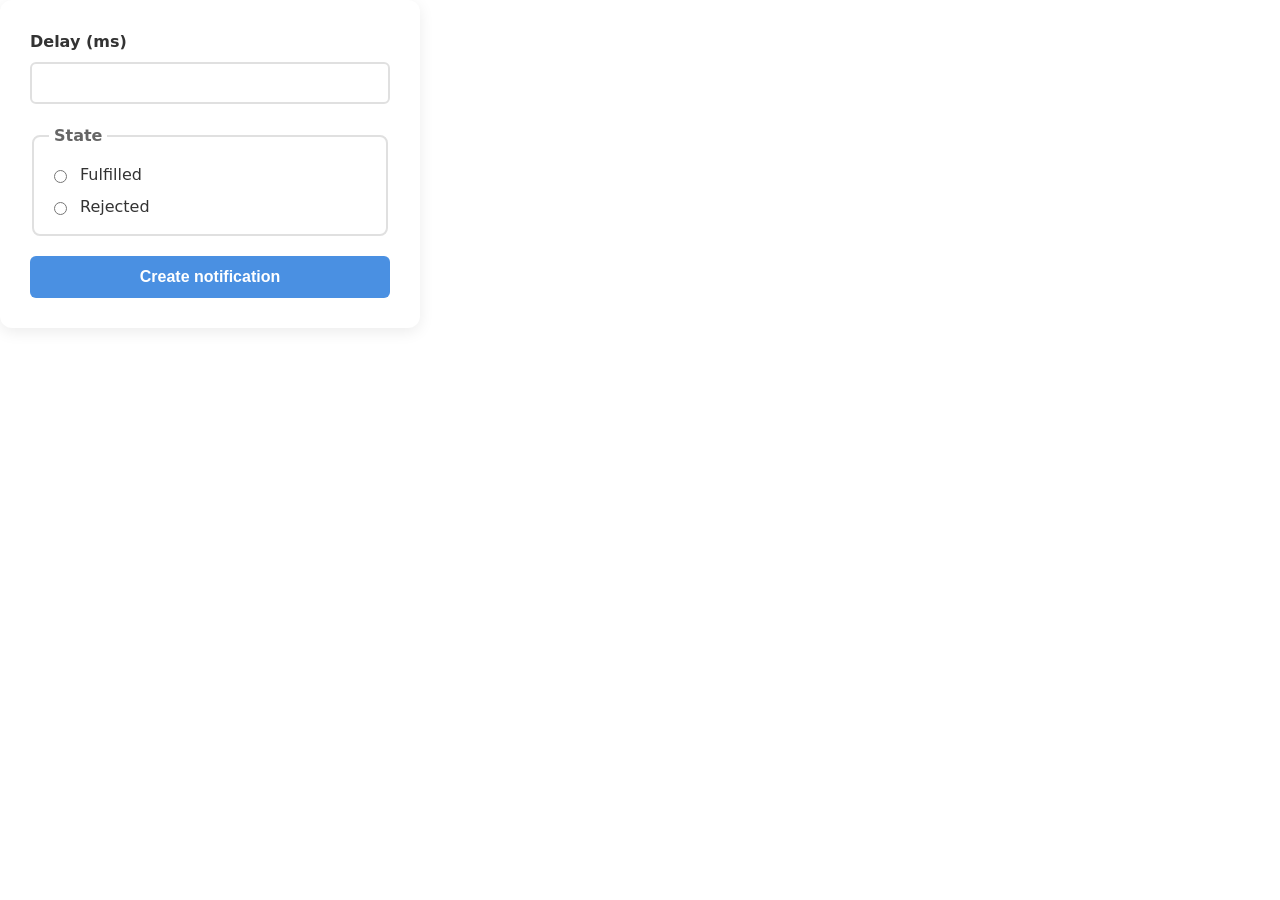
<file: src/02-snackbar.html>
<!doctype html>
<html lang="en">
  <head>
    <meta charset="UTF-8" />
    <meta name="viewport" content="width=device-width, initial-scale=1.0" />
    <title>SnackBar App</title>
    <link rel="stylesheet" href="./css/styles.css" />
  </head>
  <body>
    <script type="module" src="./js/02-snackbar.js"></script>
    <main>
      <form class="form">
        <label>
          Delay (ms)
          <input class="number" type="number" name="delay" required />
        </label>

        <fieldset>
          <legend>State</legend>
          <label>
            <input type="radio" name="state" value="fulfilled" required />
            Fulfilled
          </label>
          <label>
            <input type="radio" name="state" value="rejected" required />
            Rejected
          </label>
        </fieldset>

        <button type="submit" class="create-notification">
          Create notification
        </button>
      </form>
    </main>
  </body>
</html>
</file>
<file: src/css/styles.css>
@import url('./reset.css');
@import url('./base.css');
#datetime-picker {
  padding: 8px 12px;
  font-size: 16px;
  border: 1px solid #ccc;
  border-radius: 4px;
  outline: none;
}

[data-start] {
  padding: 8px 16px;
  font-size: 16px;
  background-color: #4f46e5;
  color: white;
  border: none;
  border-radius: 4px;
  cursor: pointer;
  margin-left: 8px;
  transition: background-color 0.2s;
}

[data-start]:disabled {
  background-color: #cbd5e1;
  color: #94a3b8;
  cursor: not-allowed;
}

.timer {
  display: flex;
  gap: 24px;
  margin-top: 32px;
  font-family: sans-serif;
}

.field {
  display: flex;
  flex-direction: column;
  align-items: center;
}

.value {
  font-size: 44px;
  font-weight: 700;
  color: #1e293b;
  line-height: 1;
}

.label {
  font-size: 12px;
  text-transform: uppercase;
  color: #64748b;
  margin-top: 4px;
  font-weight: 600;
  letter-spacing: 0.5px;
}

.form {
  background: #ffffff;
  padding: 30px;
  border-radius: 12px;
  box-shadow: 0 4px 15px rgba(0, 0, 0, 0.08);
  width: 100%;
  max-width: 360px;
  display: flex;
  flex-direction: column;
  gap: 20px;
}

label {
  display: flex;
  flex-direction: column;
  gap: 8px;
  font-weight: 600;
  color: #333;
}

.number {
  padding: 10px;
  border: 2px solid #e0e0e0;
  border-radius: 6px;
  font-size: 16px;
  outline: none;
  transition: border-color 0.2s;
}

.number:focus {
  border-color: #4a90e2;
}

fieldset {
  border: 2px solid #e0e0e0;
  border-radius: 8px;
  padding: 15px;
}

legend {
  font-weight: 600;
  color: #666;
  padding: 0 5px;
}

fieldset label {
  flex-direction: row;
  align-items: center;
  gap: 10px;
  margin-bottom: 8px;
  font-weight: normal;
  cursor: pointer;
}

fieldset label:last-child {
  margin-bottom: 0;
}

.create-notification {
  background-color: #4a90e2;
  color: white;
  border: none;
  padding: 12px;
  font-size: 16px;
  font-weight: 600;
  border-radius: 6px;
  cursor: pointer;
  transition: background-color 0.2s;
}

.create-notification:hover {
  background-color: #357abd;
}
</file>
